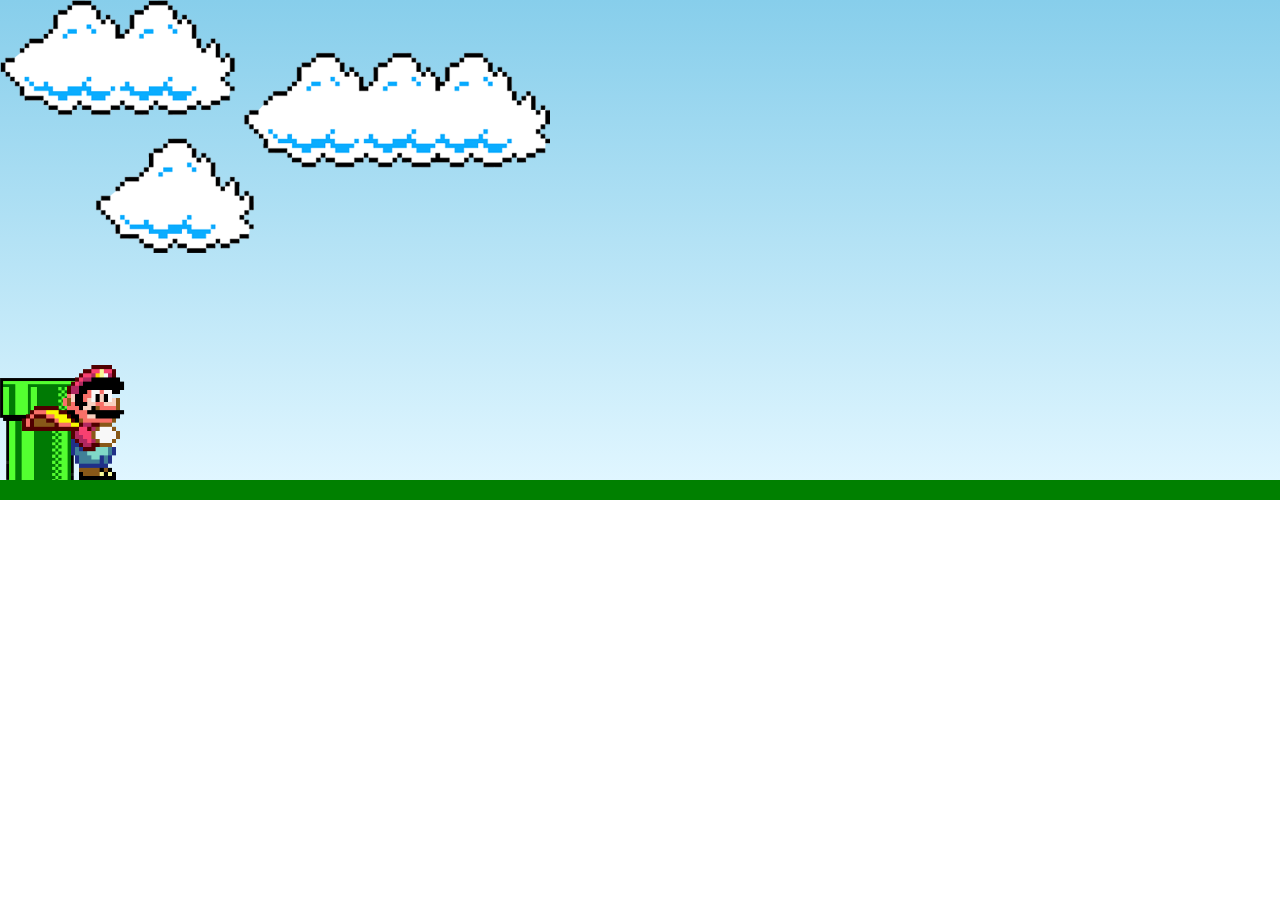
<file: index.html>
<!DOCTYPE html>
<html lang="en">
<head>
    <meta charset="UTF-8">
    <meta http-equiv="X-UA-Compatible" content="IE=edge">
    <meta name="viewport" content="width=device-width, initial-scale=1.0">
    <title>Mario Jump</title>
    <link rel="stylesheet" href="style.css">
    <link rel="icon" href="./images/favicon.ico">
    <script src="./index.js" defer></script>
</head>
<body>
        <div class="game-board">
          
            <img src='./images/pipe.png' alt='Cano' class="pipe"/>
            <img src='./images/mario.gif' alt='Mario' class="mario" />
            <img src='./images/clouds.png' alt="'nuvens" class="clouds"  />

        </div>
</body>
</html>
</file>
<file: style.css>
*{
    margin: 0;
    padding: 0;
    box-sizing: border-box;
}

.game-board{

    width: 100%;
    height: 500px;
    border-bottom: 20px solid green;
    margin: 0 auto;
    position: relative;
    overflow: hidden;
    background: linear-gradient(#87CEEB , #E0F6FF);
}

.pipe{

    position: absolute;
    bottom: 0;
    width: 80px;
    animation:pipe-animation 1.3s infinite linear;
}


.mario{

    width: 150px;
    position:absolute;
    bottom:0;
}

.jump{

    animation:  jump 500ms ease-in-out ;
}

.clouds{

    position: absolute;
    width: 550px;
    animation: clouds-animation 25s infinite linear;

}


@keyframes pipe-animation{
    from{
        right: -80px;
    }
    to{
        right:100%;
    }
}

@keyframes jump{

    0%{
        bottom: 0;
    }

    40%{
        bottom:180px;
    }

    50%{
        bottom:180px;
    }

    60%{
        bottom:180px;
    }

    100%{
        bottom:0;
    }
}

@keyframes clouds-animation{
    
    from{
        right: -550px;
    }
    
    to{
        right:100%;
    }
}
</file>
